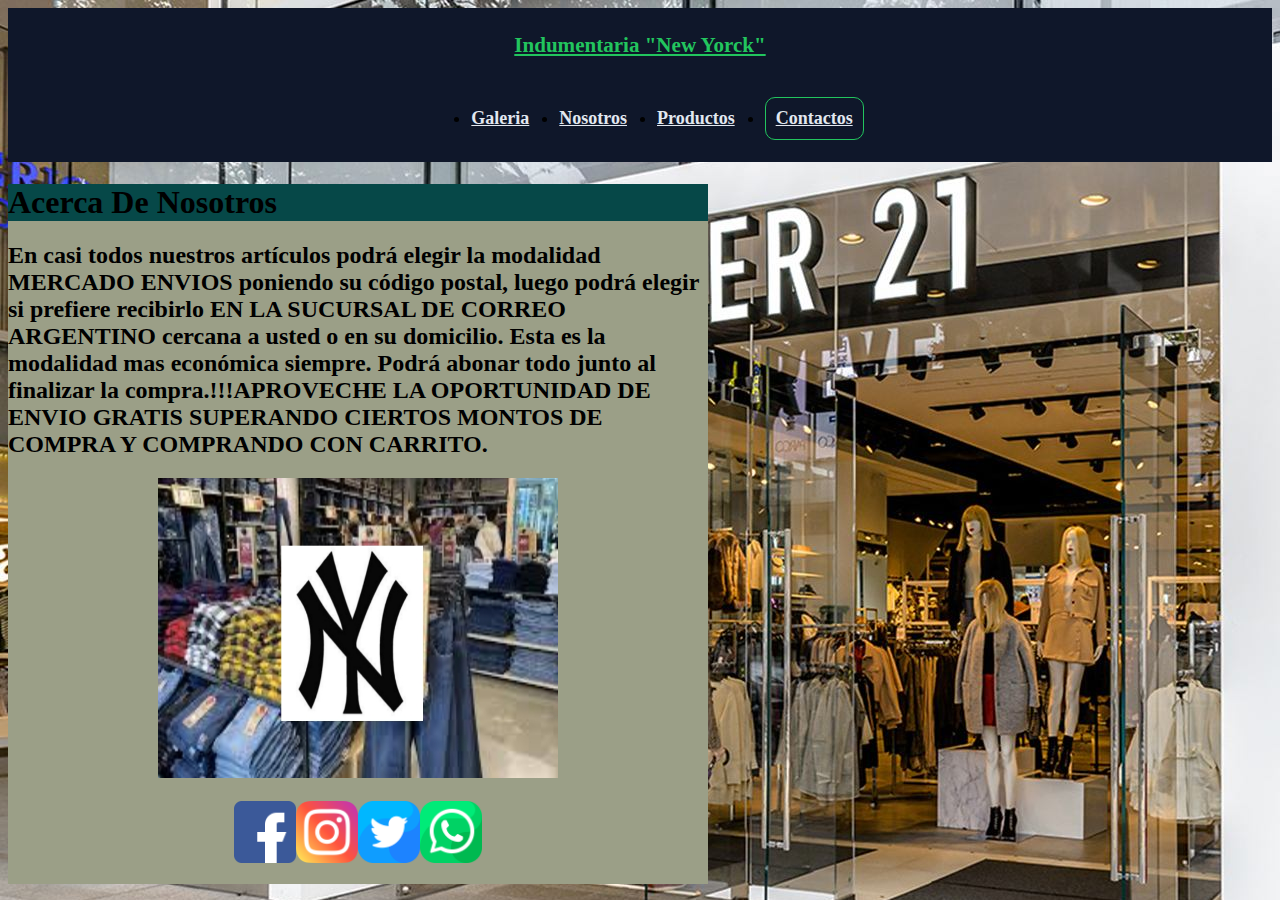
<file: Paginas/acerca de nosotros/acercadenosotros.html>
<!DOCTYPE html>
<html lang="en">
<head>
    <meta charset="UTF-8">
    <meta http-equiv="X-UA-Compatible" content="IE=edge">
    <meta name="viewport" content="width=device-width, initial-scale=1.0">
    <link rel="stylesheet" href="asercadenosotros.css">
    <title>https://www.asercadenosotros.com</title>
</head>
<body background="fondo.jpg">
    <header class="header">
        <div class="header__contenido">
            <h3>
                <a href="" class="header__titulo">Indumentaria "New Yorck"</a>
            </h3>
            <nav>
                <ul class="header__navbar">
                    <!-- <li><a href="#" class="carros">Carrito</a>
                        <ul class="ver">
                            <a href="" ></a>
                            <button id="abrir">X</button>
                        </ul>
                    </li> -->
                    <li><a href="../galeria/galeria.html">Galeria</a></li>
                    <li><a href="../acerca de nosotros/acercadenosotros.html">Nosotros</a></li>
                    <li><a href="../Productoss/productos.html">Productos</a></li>
                    <li><a href="../contacto.html">Contactos</a></li>

                </ul>
            </nav>
        </div>
    </header>
    <div id="cuerpo">
        <div id="titulo">
            <h1>Acerca De Nosotros</h1>
        </div>

        <div id="texto">
            <h2>
                En casi todos nuestros artículos podrá elegir la modalidad MERCADO ENVIOS poniendo su código postal, luego podrá elegir si prefiere recibirlo EN LA SUCURSAL DE CORREO ARGENTINO cercana a usted o en su domicilio. Esta es la modalidad mas económica siempre. Podrá abonar todo junto al finalizar la compra.!!!APROVECHE LA OPORTUNIDAD DE ENVIO GRATIS SUPERANDO CIERTOS MONTOS DE COMPRA Y COMPRANDO CON CARRITO.
                
            </h2>
            <p align=center><img src="logo-centrado.jpeg" alt="image" height="300" width="400"></p>
            <a href="https://es-la.facebook.com/NEWYORKCOLLECTION/"><big><p align=center><img src="facebook.png" alt="Image" height="62" width="62"/><a href="https://www.instagram.com/ropamericananewyork/"><big><img src="instagram.png" alt="Image" height="62" width="62"/></big></a><a href="https://twitter.com/Newyorkicks01/status/1303793581304487941"><big><img src="twitter.png" alt="Image" height="62" width="62"/></big></a><a href="https://www.kitchtech.com.ar/productos/gorra-cerrada-new-era-new-york-yankees-black-and-white/"><big><img src="whatsapp.png" alt="Image" height="62" width="62"/></big></a></p></big></a>
        </div>
    </div>
</body>
</html>
</file>
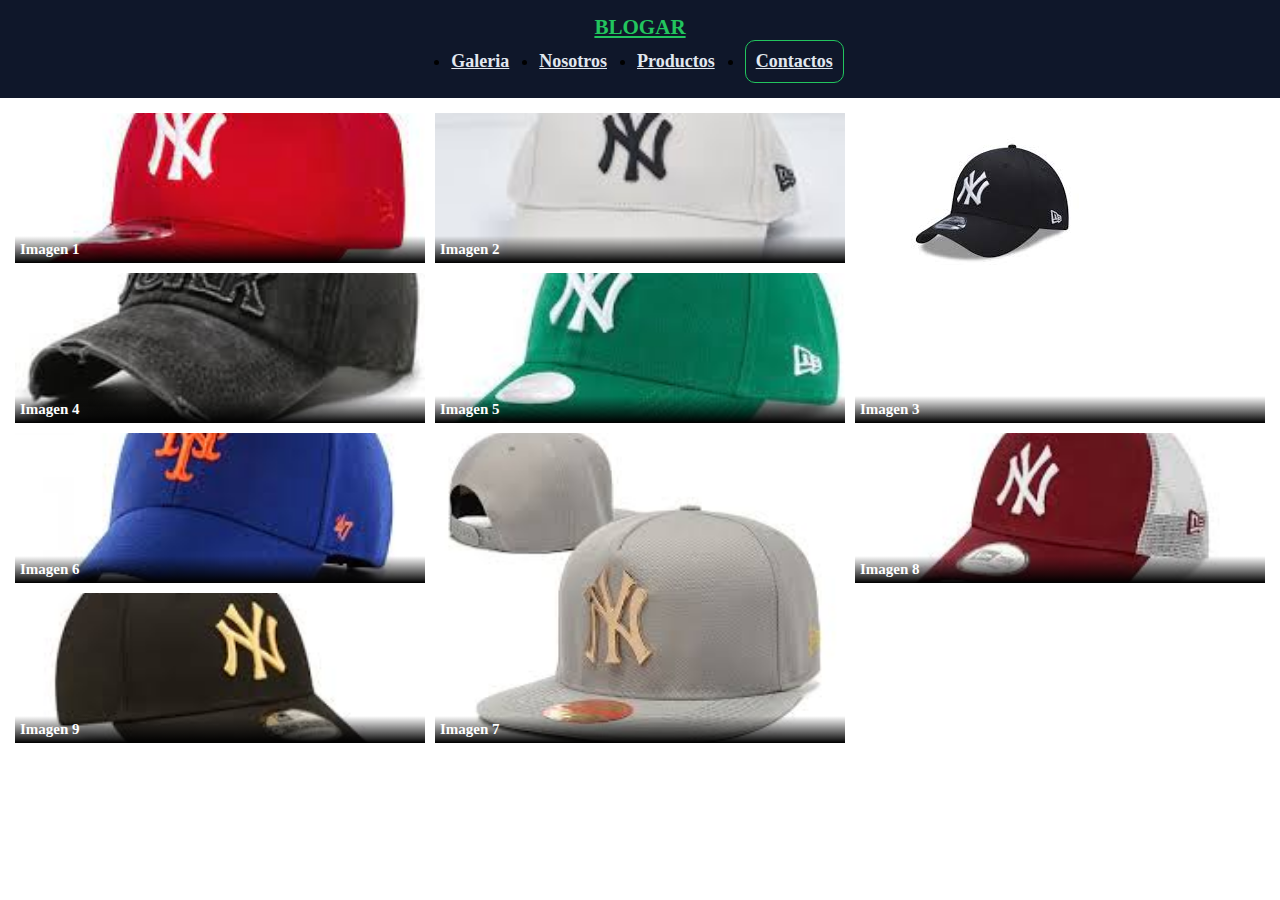
<file: Paginas/galeria/galeria.html>
<!DOCTYPE html>
<html lang="en">
<head>
    <meta charset="UTF-8">
    <meta http-equiv="X-UA-Compatible" content="IE=edge">
    <meta name="viewport" content="width=device-width, initial-scale=1.0">
    <link rel="stylesheet" href="estilos.css">
    <title>Grid</title>
</head>
<body>
        <header class="header">
            <div class="header__contenido">
                <h3>
                    <a href="" class="header__titulo">BLOGAR</a>
                </h3>
                <nav>
                    <ul class="header__navbar">
                        <!-- <li><a href="#" class="carros">Carrito</a>
                            <ul class="ver">
                                <a href="" ></a>
                                <button id="abrir">X</button>
                            </ul>
                        </li> -->
                        <li><a href="../galeria/galeria.html">Galeria</a></li>
                        <li><a href="../acerca de nosotros/acercadenosotros.html">Nosotros</a></li>
                        <li><a href="../productos/paginas/nosotros.html">Productos</a></li>
                        <li><a href="../contacto.html">Contactos</a></li>
    
                    </ul>
                </nav>
            </div>
            
        </header>
        
    <main>
        <div class="galeria-contenedor">
            <div class="galeria-item">
                <img src="fotos/img1.jfif" class="galeria-imagen" class="img1">
                <h2 class="galeria-texto">Imagen 1</h2>
            </div>
            <div class="galeria-item">
                <img src="fotos/img2.jfif" class="galeria-imagen" class="img2">
                <h2 class="galeria-texto">Imagen 2</h2>
            </div>
            <div class="galeria-item">
                <img src="fotos/img3.jfif"galeria-imagen" class="img3">
                <h2 class="galeria-texto">Imagen 3</h2>
            </div>
            <div class="galeria-item">
                <img src="fotos/img4.jfif" class="galeria-imagen" class="img4">
                <h2 class="galeria-texto">Imagen 4</h2>
            </div>
            <div class="galeria-item">
                <img src="fotos/img5.jfif" class="galeria-imagen" class="img5">
                <h2 class="galeria-texto">Imagen 5</h2>
            </div>
            <div class="galeria-item">
                <img src="fotos/img6.jfif" class="galeria-imagen" class="img6">
                <h2 class="galeria-texto">Imagen 6</h2>
            </div>
            <div class="galeria-item">
                <img src="fotos/img7.jfif" class="galeria-imagen" class="img7">
                <h2 class="galeria-texto">Imagen 7</h2>
            </div>
            <div class="galeria-item">
                <img src="fotos/img8.jfif" class="galeria-imagen" class="img8">
                <h2 class="galeria-texto">Imagen 8</h2>
            </div>
            <div class="galeria-item">
                <img src="fotos/img9.jfif" class="galeria-imagen" class="img9">
                <h2 class="galeria-texto">Imagen 9</h2>
        </div>
    </main>
</body>
</html>
</file>
<file: Paginas/acerca de nosotros/asercadenosotros.css>
#cuerpo{
    background-color: #9b9f87;
    height: 700px;
    width: 700px;
}


h1{
    background-color: rgb(6, 72, 72);
}

.header{
    background-color:#0f172a;
    padding: 4px 2px;
    position: sticky;
    top: 0;
    z-index: 1; 
    font-size: 18px;
}

.header__contenido{
    display: flex;
    justify-content: space-between;
    align-items: center;
    flex-direction: column;
}

.header__titulo{
    color: #22c55e;
}

.header__titulo:hover::after{
    content: 'Inicio';
    margin-left: 8px;
    font-size: 14px;
    color: #e2e8f0;
}

.header__navbar{
    display: flex;
    align-items: center;
}

.header__navbar li{
    margin: 0 15px;
}

.header__navbar li:last-child{
    border: 1px solid #22c55e;
    border-radius: 10px;
    padding: 10px;
    margin-right: 0;
}

.header__navbar li:active{
    transform: scale(0.9);
}

.header__navbar li a{
    color: #e2e8f0;
    font-weight: bold;
    transition: all 0.3s;
}

.header__navbar li a:hover{
    color: #22c55e;
}
</file>
<file: Paginas/galeria/estilos.css>
*{
    margin: 0;
    padding: 0;
    box-sizing: border-box;
}

.header{
    background-color:#0f172a;
    padding: 15px 10px;
    position: sticky;
    top: 0;
    z-index: 1; 
    font-size: 18px;
}

.header__contenido{
    display: flex;
    justify-content: space-between;
    align-items: center;
    flex-direction: column;
}

.header__titulo{
    color: #22c55e;
}

.header__titulo:hover::after{
    content: 'Inicio';
    margin-left: 8px;
    font-size: 14px;
    color: #e2e8f0;
}

.header__navbar{
    display: flex;
    align-items: center;
}

.header__navbar li{
    margin: 0 15px;
}

.header__navbar li:last-child{
    border: 1px solid #22c55e;
    border-radius: 10px;
    padding: 10px;
    margin-right: 0;
}

.header__navbar li:active{
    transform: scale(0.9);
}

.header__navbar li a{
    color: #e2e8f0;
    font-weight: bold;
    transition: all 0.3s;
}

.header__navbar li a:hover{
    color: #22c55e;
}
.galeria-contenedor{
    display: grid;
    grid-template-columns: repeat(3,1fr);
    grid-auto-rows: 150px;
    padding:15px;
    grid-gap: 10px;
}

.galeria-imagen{
    width: 100%;
    height: 100%;
    object-fit: cover; /*Sin estirar la imagen*/
    background-position: center center;
}

.galeria-item{
    position: relative;
}

.galeria-texto{
    position: absolute;
    bottom: 0;
    color: white;
    font-size: 15px;
    background: linear-gradient(
        rgba(255,255,255,0), rgba(0,0,0,1)
    );
    width: 100%;
    margin: 0;
    padding: 5px;    
}

.galeria-item:nth-child(3){
    grid-row-start: span 2;
}

.galeria-item:nth-child(7){
    grid-row-start: span 2;
}
</file>
